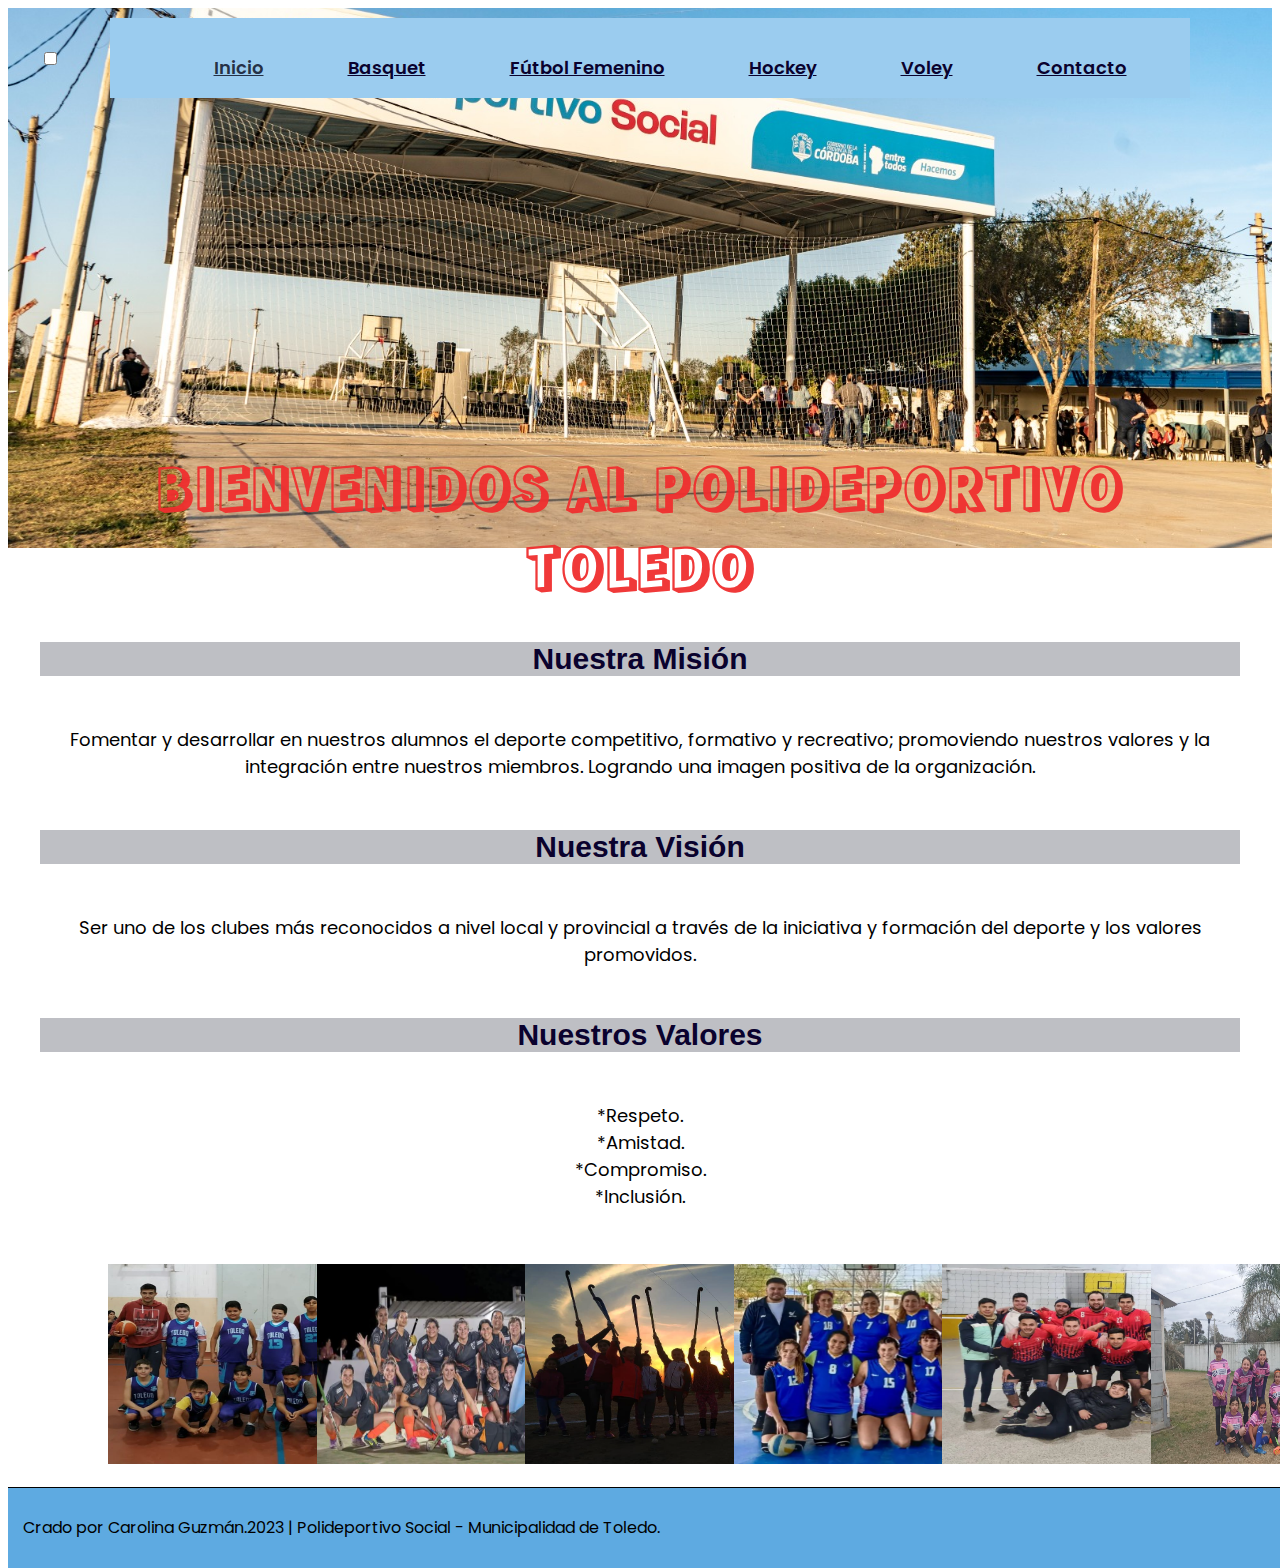
<file: index.html>
<!DOCTYPE html>
<html>

<head>
    <meta charset="UTF-8">
    <meta name="viewport" content="width=device-width, initial-scale=1.0">
    <title>Polideportivo</title>
    <link rel="stylesheet" href="style.css">
</head>

<body>
    <header>
        <nav>
            <input type="checkbox" id="check">
            <label for="check" class="bar-btn">
                <i class="fas fa-bars"></i>
            </label>
            <ul class="nav-menu">
                <li><a class=" active" href="index.html">Inicio</a> </li>
                <li><a  href="Basquet.html">Basquet</a> </li>
                <li><a  href="Futbol.html">Fútbol Femenino</a> </li>
                <li><a  href="Hochey.html">Hockey</a> </li>
                <li><a  href="Voley.html">Voley</a> </li>
                <li><a  href="Contacto.html">Contacto</a> </li>
            </ul>
        </nav>
        <br><br> <br><br>

        <div class="banner-text container">
            <h1>Bienvenidos al Polideportivo Toledo </h1>
            <h3><strong>Nuestra Misión</strong></h3>
            <p>Fomentar y desarrollar en nuestros alumnos el deporte competitivo, formativo y recreativo;
                promoviendo nuestros valores y la integración entre nuestros miembros.
                Logrando una imagen positiva de la organización.</p>

            <h3><strong>Nuestra Visión</strong></h3>
            <p>Ser uno de los clubes más reconocidos a nivel local y provincial a través de la iniciativa
                y formación del deporte y los valores promovidos.</p>

            <h3><strong>Nuestros Valores</strong></h3>
            <p> *Respeto.<br>
                *Amistad.<br>
                *Compromiso.<br>
                *Inclusión.</p>

        </div>
      
        <div class="slider">
            <ul>
                <li><img src="img/basqeui.jpg"></li>
                <li><img src="img/hockeyeq.png"></li>
                <li><img src="img/hockey oeq.png"></li>
                <li><img src="img/voleyfem.png"></li>
                <li><img src="img/voleymas.png"></li>
                <li><img src="img/futboleq.jpeg"></li>
            </ul>

        </div>

        <footer>
            <p>Crado por Carolina Guzmán.2023 | Polideportivo Social - Municipalidad de Toledo.</p>
          </footer> 
        
    </header>
    <link rel="stylesheet" href="https://cdnjs.cloudflare.com/ajax/libs/font-awesome/6.4.2/css/all.min.css"
    integrity="sha512-z3gLpd7yknf1YoNbCzqRKc4qyor8gaKU1qmn+CShxbuBusANI9QpRohGBreCFkKxLhei6S9CQXFEbbKuqLg0DA=="
    crossorigin="anonymous" referrerpolicy="no-referrer" />    
</body>   
</html>
</file>
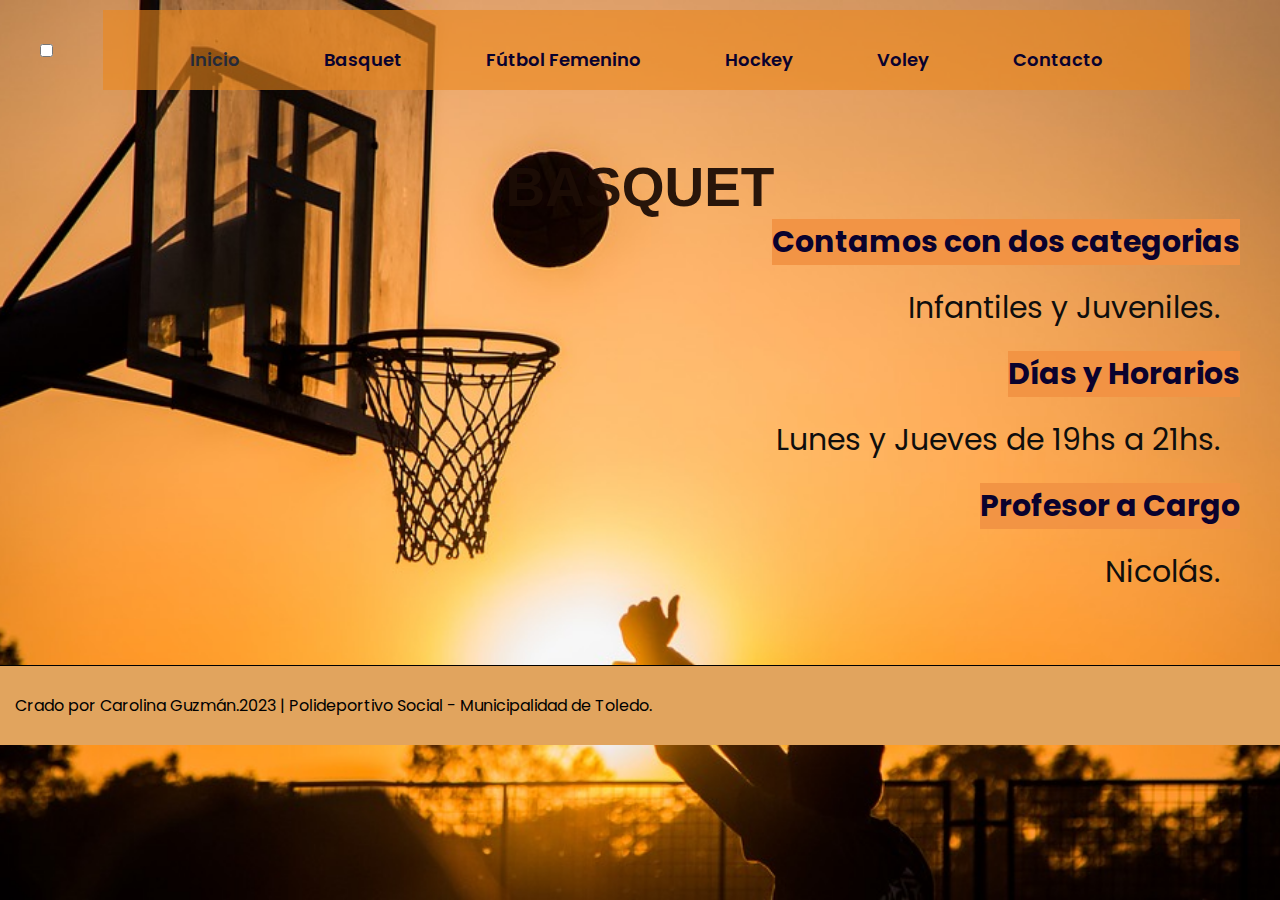
<file: Basquet.html>
<!DOCTYPE html>
<html>
<head>
    <meta charset="UTF-8">
    <meta name="viewport" content="width=device-width, initial-scale=1.0">
    <title>Basquet</title>
    <link rel="stylesheet" href="stykeB.css">
</head>
<body>
        <header>
            <nav>
                <input type="checkbox" id="check">
                <label for="check" class="bar-btn">
                    <i class="fas fa-bars"></i>
                </label>
                <ul class="nav-menu">
                    <li><a class="active" href="index.html">Inicio</a> </li>
                    <li><a href="Basquet.html">Basquet</a> </li>
                    <li><a href="Futbol.html">Fútbol Femenino</a> </li>
                    <li><a href="Hochey.html">Hockey</a> </li>
                    <li><a href="Voley.html">Voley</a> </li>
                    <li><a href="Contacto.html">Contacto</a> </li>
                </ul>
            </nav> <br> <br>
           
     <div class="banner-text container">
            <div class="txt">
                <h1>Basquet</h1>
                <h3>Contamos con dos categorias</h3>
                <p>
                Infantiles y Juveniles.
                </p>
                <h3>Días y Horarios</h3>
                <p>
                Lunes y Jueves de 19hs a 21hs.
                </p>
                <h3>Profesor a Cargo</h3>
                <p>
                Nicolás.
                </p>
            </div>
    </div> <br><br>
    <footer>
        <p>Crado por Carolina Guzmán.2023 | Polideportivo Social - Municipalidad de Toledo.</p>
      </footer> 
</header>

     

</body>
</html>
</file>
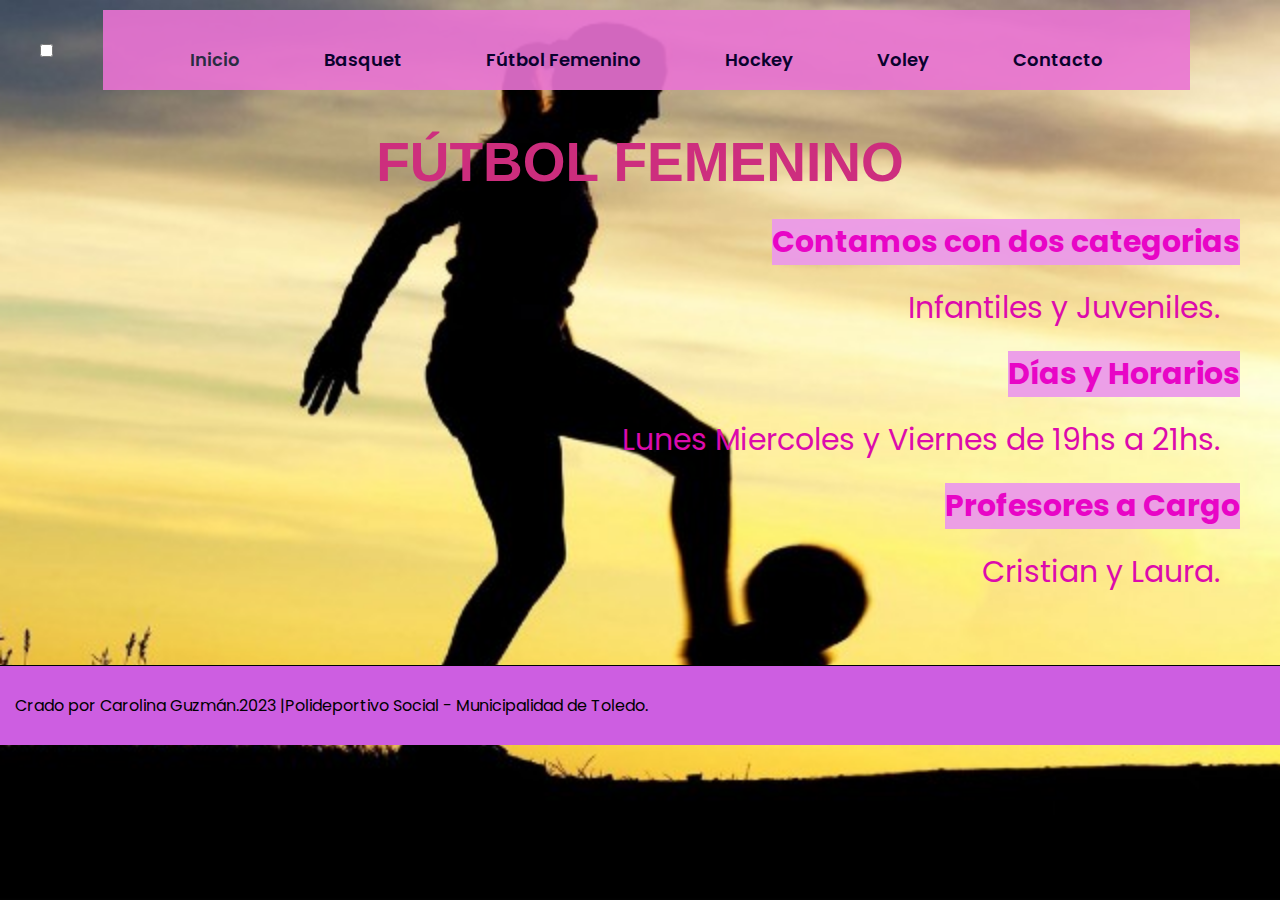
<file: Futbol.html>
<!DOCTYPE html>
<html>

<head>
    <meta charset="UTF-8">
    <meta name="viewport" content="width=device-width, initial-scale=1.0">
    <title>Document</title>
    <link rel="stylesheet" href="styleF.css">
</head>

<body>
    <header>
        <nav>
            <input type="checkbox" id="check">
            <label for="check" class="bar-btn">
                <i class="fas fa-bars"></i>
            </label>
            <ul class="nav-menu">
                <li><a class="active" href="index.html">Inicio</a> </li>
                <li><a href="Basquet.html">Basquet</a> </li>
                <li><a href="Futbol.html">Fútbol Femenino</a> </li>
                <li><a href="Hochey.html">Hockey</a> </li>
                <li><a href="Voley.html">Voley</a> </li>
                <li><a href="Contacto.html">Contacto</a> </li>
            </ul>
        </nav>
        <br>
        <div class="banner-text container">
            <h1>Fútbol Femenino</h1> <br>
            <h3>Contamos con dos categorias</h3>
            <p>
                Infantiles y Juveniles.
            </p>
            <h3>Días y Horarios</h3>
            <p>
                Lunes Miercoles y Viernes
                de 19hs a 21hs.
            </p>
            <h3>Profesores a Cargo</h3>
            <p>
                Cristian y Laura.
            </p>
        </div> <br><br>
        <footer>
            <p>Crado por Carolina Guzmán.2023 |Polideportivo Social - Municipalidad de Toledo.</p>
          </footer> 
    </header>
</body>

</html>
</file>
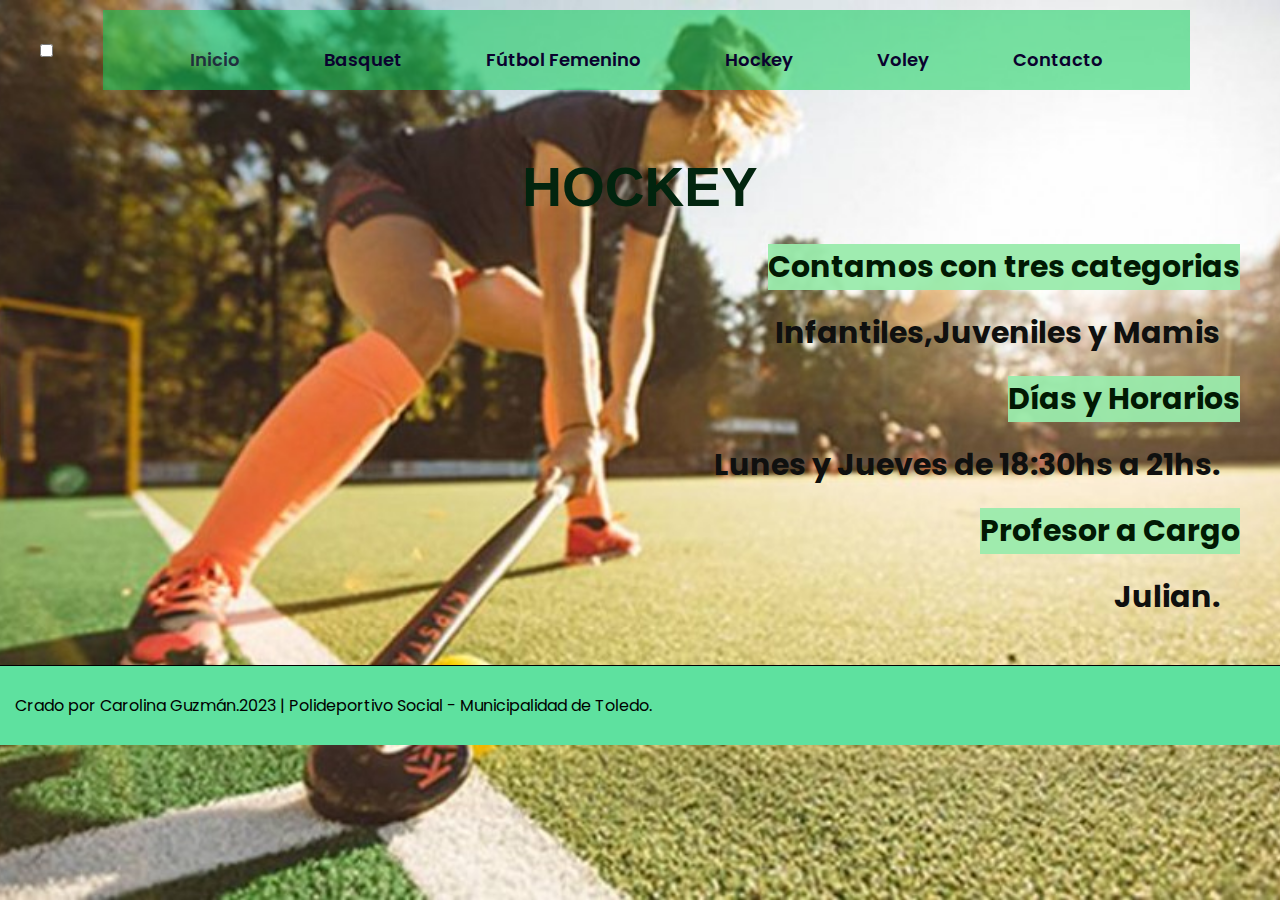
<file: Hochey.html>
<!DOCTYPE html>
<html>
<head>
    <meta charset="UTF-8">
    <meta name="viewport" content="width=device-width, initial-scale=1.0">
    <title>Hockey</title>
    <link rel="stylesheet" href="styleH.css">
</head>
<body>
        <header>
            <nav>
                <input type="checkbox" id="check">
                <label for="check" class="bar-btn">
                    <i class="fas fa-bars"></i>
                </label>
                <ul class="nav-menu">
                    <li><a class="active" href="index.html">Inicio</a> </li>
                    <li><a href="Basquet.html">Basquet</a> </li>
                    <li><a href="Futbol.html">Fútbol Femenino</a> </li>
                    <li><a href="Hochey.html">Hockey</a> </li>
                    <li><a href="Voley.html">Voley</a> </li>
                    <li><a href="Contacto.html">Contacto</a> </li>
                </ul>
            </nav>
            <br><br>
            <div class="banner-text container">
                <h1>Hockey</h1> <br>
                <h3>Contamos con tres categorias</h3>
                <p>
                    Infantiles,Juveniles y Mamis
                </p>
                <h3>Días y Horarios</h3>
                <p>
                    Lunes y Jueves 
                    de 18:30hs a 21hs.
                </p>
                <h3>Profesor a Cargo</h3>
                <p>
                    Julian.
                </p> 
            </div> <br>
            <footer>
                <p>Crado por Carolina Guzmán.2023 | Polideportivo Social - Municipalidad de Toledo.</p>
              </footer> 
        </header>
</body>
</html>
</file>
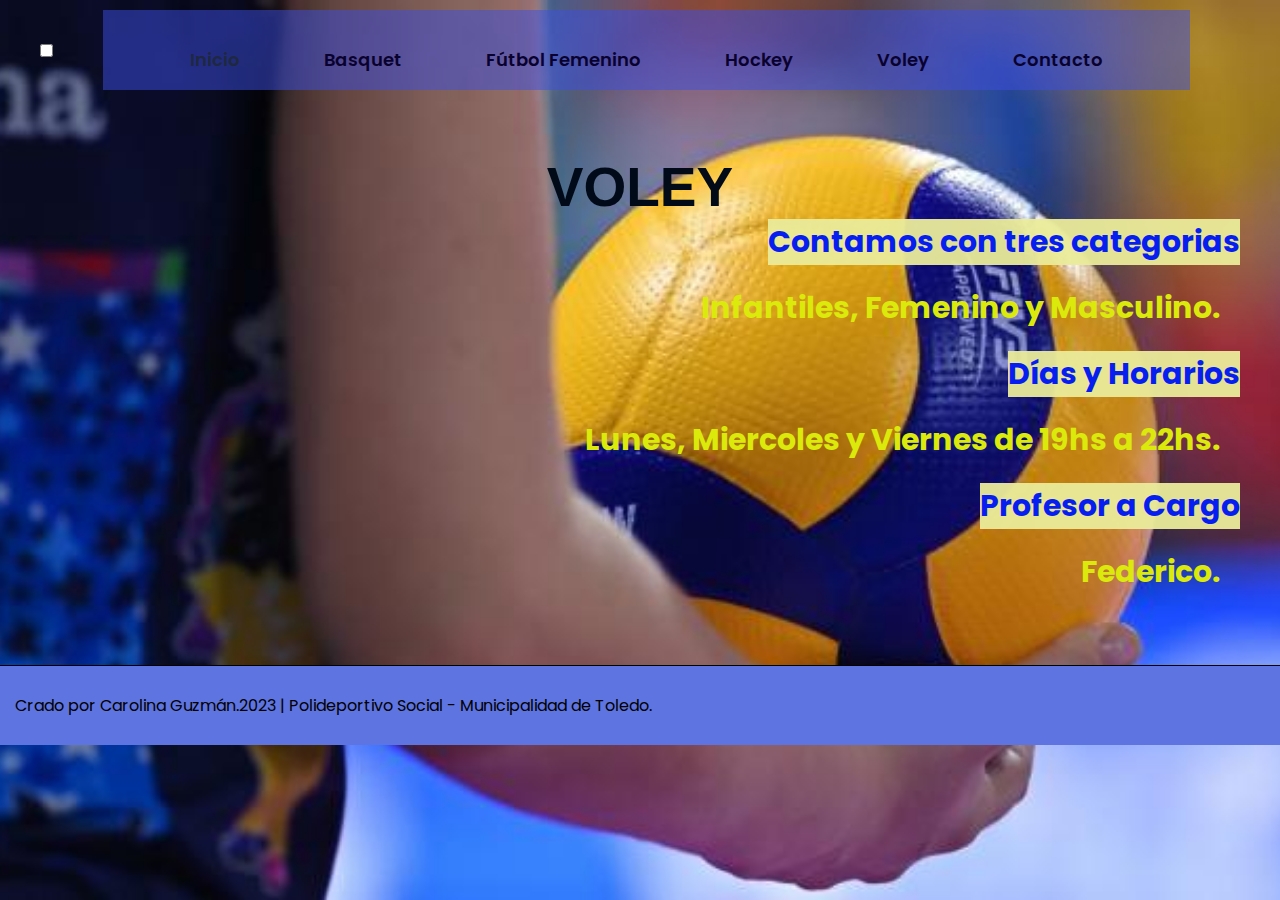
<file: Voley.html>
<!DOCTYPE html>
<html>
<head>
    <meta charset="UTF-8">
    <meta name="viewport" content="width=device-width, initial-scale=1.0">
    <title>Basquet</title>
    <link rel="stylesheet" href="stykeV.css">
</head>
<body>
        <header>
            <nav>
                <input type="checkbox" id="check">
                <label for="check" class="bar-btn">
                    <i class="fas fa-bars"></i>
                </label>
                <ul class="nav-menu">
                    <li><a class="active" href="index.html">Inicio</a> </li>
                    <li><a href="Basquet.html">Basquet</a> </li>
                    <li><a href="Futbol.html">Fútbol Femenino</a> </li>
                    <li><a href="Hochey.html">Hockey</a> </li>
                    <li><a href="Voley.html">Voley</a> </li>
                    <li><a href="Contacto.html">Contacto</a> </li>
                </ul>
            </nav> <br> <br>
           
     <div class="banner-text container">
            <div class="txt">
                <h1>Voley</h1>
                <h3>Contamos con tres categorias</h3>
                <p>
                Infantiles, Femenino y Masculino.
                </p>
                <h3>Días y Horarios</h3>
                <p>
                Lunes, Miercoles y Viernes de 19hs a 22hs.
                </p>
                <h3>Profesor a Cargo</h3>
                <p>
                Federico.
                </p>
            </div>
            
     </div> <br><br>
    <footer>
        <p>Crado por Carolina Guzmán.2023 | Polideportivo Social - Municipalidad de Toledo.</p>
      </footer> 
</header>
     

</body>
</html>
</file>
<file: style.css>
@import url('https://fonts.googleapis.com/css2?family=Poppins:wght@400;500&family=Rampart+One&display=swap');;
/*CSS Reset*/ 
*{
    padding: 0;
    margin: 0;
    text-decoration: none;
    list-style: none;
    box-sizing: border-box;
}
body{
    font-family: 'Poppins', sans-serif;
}

/* Navegador*/
header{
    width: 100%;
    height:60vh;
    background-image:url(img/POLIDEPORTIVO-TOLEDO.jpeg) ;
    background-repeat:no-repeat;
    background-position: center;
    background-size: cover;
}

nav{
    height: 100px;
    max-width: 1200px;
    margin: 0;
    display: flex;
    justify-content: space-between;
    align-items: center;
}

.logo{
    width:30px ;
    margin: 20px;;
}
.bar-btn{
    font-size: 25px;
    color: blue;
    margin-right: 20px;
    cursor: pointer;
}
.nav-menu{
    position: fixed;
    width: 100%;
    height:100vh ;
    top: 80px;
    background:rgba(30, 40, 60, 0.95) ;
    text-align: center;
    transition: all 0.5s;
}
.nav-menu li{
    display: block;
    line-height: 30px;
    margin: 50px 0;
    transition: all 0.5s;
}
.nav-menu li a {
    color:rgb(10, 2, 46);
    font-size: 80px;
    text-transform:unset;
    font-weight: 600;
    padding: 7px 20px;

}
.nav-menu li a.active{
    color:white;
    transition: 0.5s;
    
}

.nav-menu li a:hover{
    color:white;
    transition: 0.5s;
    background-color:rgba(30, 40, 60, 0.95);
}

#check{
    display:block;
}
#check:checked ~ .nav-menu{
    height: 100vp;
}
#check:checked ~ .nav-menu{
   display: block;
   left:0;

}
.banner-text{
    padding-top: 5px;
    text-align: center;
}

.banner-text h1{
    color:rgba(239, 46, 46, 0.95);
    font-style: 40px;
    text-transform: uppercase;
    font-family: 'Rampart One', sans-serif;
}
.banner-text h3{
    color:rgb(10, 2, 46);
    font-style: 30px;
    background: rgba(186, 188, 193, 0.95);
    font-family:'Franklin Gothic Medium', 'Arial Narrow', Arial, sans-serif
}

.banner-text p{
    color:black;
    font-size: 18px;
    padding: 20px;

}

.logo{
    margin-left: 0;
    
}

header{
    height: 80vp;
}
nav{
    height: 100px;
    margin:0 auto;

}
.bar-btn{
    display: none;

}
.nav-menu{
    position: relative;
    height: 80px;
    top: 0;
    background:rgb(155, 204, 239);
    transition: all 0.5;
    text-align: center;
    margin: 50px;
}
.nav-menu li{
    display: inline-block;
    line-height: 100px;
    margin: 0 20px;
    transition: all 0.5;
}

.nav-menu li a {
    font-size: 18px;
    padding: 7px 20px
}

.nav-menu li a.active{
    color:rgba(30, 40, 60, 0.95);
    transition: 0.5s;
}

.nav-menu li a:hover{
    color:white;
    transition: 0.5s;
    background-color: rgba(30, 40, 60, 0.95);
}
.container{
    max-width: 1200px;
    margin: 0 auto;

}
.banner-text{
    padding-top: 200px;
}
.banner-text h1{
    font-size: 55px;
    font-family: 'Rampart One', sans-serif;
}
.banner-text h3{
    font-size: 30px;
    font-family:'Franklin Gothic Medium', 'Arial Narrow', Arial, sans-serif
}

.banner-text p{
    padding: 10 px 150px ;
}

.slider{
    width: 100%;
    margin: 10;
    overflow:hidden;
    animation: automatico 3s infinite alternate linear;
    margin-left: 100px;
    margin-right: 100px;
}
.slider ul{
    display: flex;
    padding: 0;
    width: 55%;
    

}
.slider li{
    width: 30%;
    list-style:none;
}
.slider img{
 width: 300px;
 height: 200px;
}

@media (min-width: 300px){
    .slider img {
        height: 200px;
    }
}

@keyframes automatico{
    0%{margin-left: 0;};
    20%{margin-left: 0;};

    25%{margin-left: 100;};
    45%{margin-left: 100;};

    50%{margin-left: 200;};
    70%{margin-left: 200;};

    75%{margin-left: 300;};
    100%{margin-left: 300 ;};
}

footer {
    display: flex;
    justify-content: space-between;
    align-items: center;
    width: 100%;
    height: 80px;
    padding: 0 15px;
    background:rgb(94, 170, 225);
    border-top: 1px solid black;
  }
</file>
<file: stykeB.css>
@import url('https://fonts.googleapis.com/css2?family=Poppins:wght@400;500;600&family=Titan+One&display=swap');
/*CSS Reset*/ 
*{
    padding: 0;
    margin: 0;
    text-decoration: none;
    list-style: none;
    box-sizing: border-box;
}
body{
    font-family: 'Poppins', sans-serif;
}

/* Navegador*/
header{
    width: 100%;
    height: 100vb;
    background-image:url(img/basketball-2258651_960_720.jpg) ;
    background-repeat:no-repeat;
    background-position: center;
    background-size: cover;
}

nav{
    height: 100px;
    max-width: 1200px;
    margin: 0;
    display: flex;
    justify-content: space-between;
    align-items: center;
}

.logo{
    width:30px ;
    margin: 20px;;
}
.bar-btn{
    font-size: 25px;
    color: blue;
    margin-right: 20px;
    cursor: pointer;
}
.nav-menu{
    position: fixed;
    width: 100%;
    height:100vh ;
    top: 80px;
    background:rgba(226, 159, 87, 0.841) ;
    text-align: center;
    transition: all 0.5s;
}
.nav-menu li{
    display: block;
    line-height: 30px;
    margin: 50px 0;
    transition: all 0.5s;
}
.nav-menu li a {
    color:rgb(10, 2, 46);
    font-size: 80px;
    text-transform:unset;
    font-weight: 600;
    padding: 7px 20px;

}
.nav-menu li a.active{
    color:white;
    transition: 0.5s;
    
}

.nav-menu li a:hover{
    color:white;
    transition: 0.5s;
    background-color:rgba(30, 40, 60, 0.95);
}

#check{
    display:block;
}
#check:checked ~ .nav-menu{
    height: 100vp;
}
#check:checked ~ .nav-menu{
   display: block;
   left:0;
}

.logo{
    margin-left: 0;
    
}

header{
    height: 100vp;
}
nav{
    height: 100px;
    margin:0 auto;

}
.bar-btn{
    display: none;

}
.nav-menu{
    position: relative;
    height: 80px;
    top: 0;
    background:rgba(235, 135, 29, 0.601);
    transition: all 0.5;
    text-align: center;
    margin: 50px;
}
.nav-menu li{
    display: inline-block;
    line-height: 100px;
    margin: 0 20px;
    transition: all 0.5;
}

.nav-menu li a {
    font-size: 18px;
    padding: 7px 20px
}

.nav-menu li a.active{
    color:rgba(30, 40, 60, 0.95);
    transition: 0.5s;
}

.nav-menu li a:hover{
    color:white;
    transition: 0.5s;
    background-color: rgba(30, 40, 60, 0.95);
}

.container{
    max-width: 1200px;
    margin: 0 auto;
    
}
.banner-text{
    padding-top: 150px;
}
.banner-text h1{
    font-size: 55px;
    font-family: 'Rampart One', sans-serif;
}

.banner-text h3{
    font-size: 30px;
}
.banner-text p{
    padding: 30 px 200px ;
    
}
.banner-text{
    padding-top: 5px;
    text-align:right;    
}

.banner-text h1{
    color:rgba(28, 13, 5, 0.95);
    font-style: 100px;
    text-transform: uppercase;
    text-align: center;
}
.banner-text h3{
    color:rgb(10, 2, 46);
    font-style: 30px;
    background: rgba(241, 146, 67, 0.95); 
    display: inline-block;
}

.banner-text p{
    color:rgb(15, 14, 13);
    font-size: 30px;
    padding: 20px;

}
.banner-text h2{
    color:rgba(28, 13, 5, 0.95);
    font-style: 100px;
    text-transform: uppercase;
    text-align: center;
}
footer {
    display: flex;
    justify-content: space-between;
    align-items: center;
    width: 100%;
    height: 80px;
    padding: 0 15px;
    background:rgb(225, 164, 94);
    border-top: 1px solid black;
  }
</file>
<file: styleF.css>
@import url('https://fonts.googleapis.com/css2?family=Poppins:wght@400;500;600&family=Titan+One&display=swap');
/*CSS Reset*/ 
*{
    padding: 0;
    margin: 0;
    text-decoration: none;
    list-style: none;
    box-sizing: border-box;
}
body{
    font-family: 'Poppins', sans-serif;
}

/* Navegador*/
header{
    width: 100%;
    height: 100vb;
    background-image:url(img/arton215832.jpg) ;
    background-repeat:no-repeat;
    background-position: center;
    background-size: cover;
}

nav{
    height: 100px;
    max-width: 1200px;
    margin: 0;
    display: flex;
    justify-content: space-between;
    align-items: center;
}

.logo{
    width:30px ;
    margin: 20px;;
}
.bar-btn{
    font-size: 25px;
    color: blue;
    margin-right: 20px;
    cursor: pointer;
}
.nav-menu{
    position: fixed;
    width: 100%;
    height:100vh ;
    top: 80px;
    background:rgba(246, 27, 206, 0.95) ;
    text-align: center;
    transition: all 0.5s;
}
.nav-menu li{
    display: block;
    line-height: 30px;
    margin: 50px 0;
    transition: all 0.5s;
}
.nav-menu li a {
    color:rgb(10, 2, 46);
    font-size: 80px;
    text-transform:unset;
    font-weight: 600;
    padding: 7px 20px;

}
.nav-menu li a.active{
    color:white;
    transition: 0.5s;
    
}

.nav-menu li a:hover{
    color:white;
    transition: 0.5s;
    background-color:rgba(30, 40, 60, 0.95);
}

#check{
    display:block;
}
#check:checked ~ .nav-menu{
    height: 100vp;
}
#check:checked ~ .nav-menu{
   display: block;
   left:0;
}

.logo{
    margin-left: 0;
    
}

header{
    height: 100vp;
}
nav{
    height: 100px;
    margin:0 auto;

}
.bar-btn{
    display: none;

}
.nav-menu{
    position: relative;
    height: 80px;
    top: 0;
    background:rgba(234, 115, 212, 0.897) ;
    transition: all 0.5;
    text-align: center;
    margin: 50px;
}
.nav-menu li{
    display: inline-block;
    line-height: 100px;
    margin: 0 20px;
    transition: all 0.5;
}

.nav-menu li a {
    font-size: 18px;
    padding: 7px 20px
}

.nav-menu li a.active{
    color:rgba(30, 40, 60, 0.95);
    transition: 0.5s;
}

.nav-menu li a:hover{
    color:white;
    transition: 0.5s;
    background-color: rgba(30, 40, 60, 0.95);
}

.container{
    max-width: 1200px;
    margin: 0 auto;

}
.banner-text{
    padding-top: 150px;
   
    
}
.banner-text h1{
    font-size: 55px;
    font-family:'Rampart One', sans-serif;
}
.banner-text h3{
    font-size: 30px;
}
.banner-text p{
    padding: 30 px 200px ;
    
}
.banner-text{
    padding-top: 5px;
    text-align:right;      
}

.banner-text h1{
    color:rgba(205, 45, 125, 0.996);
    font-style: 100px;
    text-transform: uppercase;

    text-align: center;
}
.banner-text h3{
    color:rgb(232, 5, 198);
    font-style: 30px;
    background: rgba(235, 154, 233, 0.95); 
    display: inline-block;
}

.banner-text p{
    color:rgb(220, 11, 172);
    font-size: 30px;
    padding: 20px;

}
footer {
    display: flex;
    justify-content: space-between;
    align-items: center;
    width: 100%;
    height: 80px;
    padding: 0 15px;
    background:rgb(205, 94, 225);
    border-top: 1px solid black;
  }
</file>
<file: styleH.css>
@import url('https://fonts.googleapis.com/css2?family=Poppins:wght@400;500;600&family=Titan+One&display=swap');
/*CSS Reset*/ 
*{
    padding: 0;
    margin: 0;
    text-decoration: none;
    list-style: none;
    box-sizing: border-box;
}
body{
    font-family: 'Poppins', sans-serif;
}

/* Navegador*/
header{
    width: 100%;
    height: 100vb;
    background-image:url(img/hockey1.jpg) ;
    background-repeat:no-repeat;
    background-position: center;
    background-size: cover;
}

nav{
    height: 100px;
    max-width: 1200px;
    margin: 0;
    display: flex;
    justify-content: space-between;
    align-items: center;
}

.logo{
    width:30px ;
    margin: 20px;;
}
.bar-btn{
    font-size: 25px;
    color: blue;
    margin-right: 20px;
    cursor: pointer;
}
.nav-menu{
    position: fixed;
    width: 100%;
    height:100vh ;
    top: 80px;
    background:rgba(3, 70, 30, 0.95) ;
    text-align: center;
    transition: all 0.5s;
}
.nav-menu li{
    display: block;
    line-height: 30px;
    margin: 50px 0;
    transition: all 0.5s;
}
.nav-menu li a {
    color:rgb(10, 2, 46);
    font-size: 80px;
    text-transform:unset;
    font-weight: 600;
    padding: 7px 20px;

}
.nav-menu li a.active{
    color:white;
    transition: 0.5s;
    
}

.nav-menu li a:hover{
    color:white;
    transition: 0.5s;
    background-color:rgba(30, 40, 60, 0.95);
}

#check{
    display:block;
}
#check:checked ~ .nav-menu{
    height: 100vp;
}
#check:checked ~ .nav-menu{
   display: block;
   left:0;
}

.logo{
    margin-left: 0;
    
}

header{
    height: 100vp;
}
nav{
    height: 100px;
    margin:0 auto;

}
.bar-btn{
    display: none;

}
.nav-menu{
    position: relative;
    height: 80px;
    top: 0;
    background:rgba(11, 207, 89, 0.538) ;
    transition: all 0.5;
    text-align: center;
    margin: 50px;
}
.nav-menu li{
    display: inline-block;
    line-height: 100px;
    margin: 0 20px;
    transition: all 0.5;
}

.nav-menu li a {
    font-size: 18px;
    padding: 7px 20px
}

.nav-menu li a.active{
    color:rgba(30, 40, 60, 0.95);
    transition: 0.5s;
}

.nav-menu li a:hover{
    color:white;
    transition: 0.5s;
    background-color: rgba(30, 40, 60, 0.95);
}

.container{
    max-width: 1200px;
    margin: 0 auto;

}
.banner-text{
    padding-top: 150px;
   
    
}
.banner-text h1{
    font-size: 55px;
    font-family: 'Rampart One', sans-serif;
}
.banner-text h3{
    font-size: 30px;
}
.banner-text p{
    padding: 30 px 200px ;
    
}
.banner-text{
    padding-top: 5px;
    text-align:right;      
}

.banner-text h1{
    color:rgba(1, 36, 14, 0.996);
    font-style: 100px;
    text-transform: uppercase;
    font-weight: bolder;
    text-align: center;
    font-family: 'Rampart One', sans-serif;
}
.banner-text h3{
    color:rgb(1, 25, 3);
    font-style: 30px;
    background: rgba(154, 235, 172, 0.95); 
    display: inline-block;
}

.banner-text p{
    color:rgb(15, 16, 15);
    font-size: 30px;
    padding: 20px;
    font-weight: bolder;
    
}
footer {
    display: flex;
    justify-content: space-between;
    align-items: center;
    width: 100%;
    height: 80px;
    padding: 0 15px;
    background:rgb(94, 225, 159);
    border-top: 1px solid black;
  }
</file>
<file: stykeV.css>
@import url('https://fonts.googleapis.com/css2?family=Poppins:wght@400;500;600&family=Titan+One&display=swap');
/*CSS Reset*/ 
*{
    padding: 0;
    margin: 0;
    text-decoration: none;
    list-style: none;
    box-sizing: border-box;
}
body{
    font-family: 'Poppins', sans-serif;
}

/* Navegador*/
header{
    width: 100%;
    height: 100vb;
    background-image:url(img/Voley\ 2023.jpg) ;
    background-repeat:no-repeat;
    background-position: center;
    background-size: cover;
}

nav{
    height: 100px;
    max-width: 1200px;
    margin: 0;
    display: flex;
    justify-content: space-between;
    align-items: center;
}

.logo{
    width:30px ;
    margin: 20px;;
}
.bar-btn{
    font-size: 25px;
    color: blue;
    margin-right: 20px;
    cursor: pointer;
}
.nav-menu{
    position: fixed;
    width: 100%;
    height:100vh ;
    top: 80px;
    background:rgba(9, 25, 146, 0.95) ;
    text-align: center;
    transition: all 0.5s;
}
.nav-menu li{
    display: block;
    line-height: 30px;
    margin: 50px 0;
    transition: all 0.5s;
}
.nav-menu li a {
    color:rgb(10, 2, 46);
    font-size: 80px;
    text-transform:unset;
    font-weight: 600;
    padding: 7px 20px;

}
.nav-menu li a.active{
    color:white;
    transition: 0.5s;
    
}

.nav-menu li a:hover{
    color:white;
    transition: 0.5s;
    background-color:rgba(30, 40, 60, 0.95);
}

#check{
    display:block;
}
#check:checked ~ .nav-menu{
    height: 100vp;
}
#check:checked ~ .nav-menu{
   display: block;
   left:0;
}

.logo{
    margin-left: 0;
    
}

header{
    height: 100vp;
}
nav{
    height: 100px;
    margin:0 auto;

}
.bar-btn{
    display: none;

}
.nav-menu{
    position: relative;
    height: 80px;
    top: 0;
    background:rgba(60, 79, 223, 0.508) ;
    transition: all 0.5;
    text-align: center;
    margin: 50px;
}
.nav-menu li{
    display: inline-block;
    line-height: 100px;
    margin: 0 20px;
    transition: all 0.5;
}

.nav-menu li a {
    font-size: 18px;
    padding: 7px 20px
}

.nav-menu li a.active{
    color:rgba(30, 40, 60, 0.95);
    transition: 0.5s;
}

.nav-menu li a:hover{
    color:white;
    transition: 0.5s;
    background-color: rgba(30, 40, 60, 0.95);
}

.container{
    max-width: 1200px;
    margin: 0 auto;

}
.banner-text{
    padding-top: 150px;
   
    
}
.banner-text h1{
    font-size: 55px;
    font-family: 'Rampart One', sans-serif;
}
.banner-text h3{
    font-size: 30px;
}
.banner-text p{
    padding: 30 px 200px ;
    
}
.banner-text{
    padding-top: 5px;
    text-align:right;      
}

.banner-text h1{
    color:rgba(1, 10, 23, 0.996);
    font-style: 100px;
    text-transform: uppercase;
    font-weight: bolder;
    text-align: center;
}
.banner-text h3{
    color:rgb(7, 30, 240);
    font-style: 30px;
    background: rgba(234, 235, 154, 0.95); 
    display: inline-block;
}

.banner-text p{
    color:rgb(219, 234, 10);
    font-size: 30px;
    padding: 20px;
    font-weight: bolder;
    
}
footer {
    display: flex;
    justify-content: space-between;
    align-items: center;
    width: 100%;
    height: 80px;
    padding: 0 15px;
    background:rgb(94, 116, 225);
    border-top: 1px solid black;
  }
</file>
